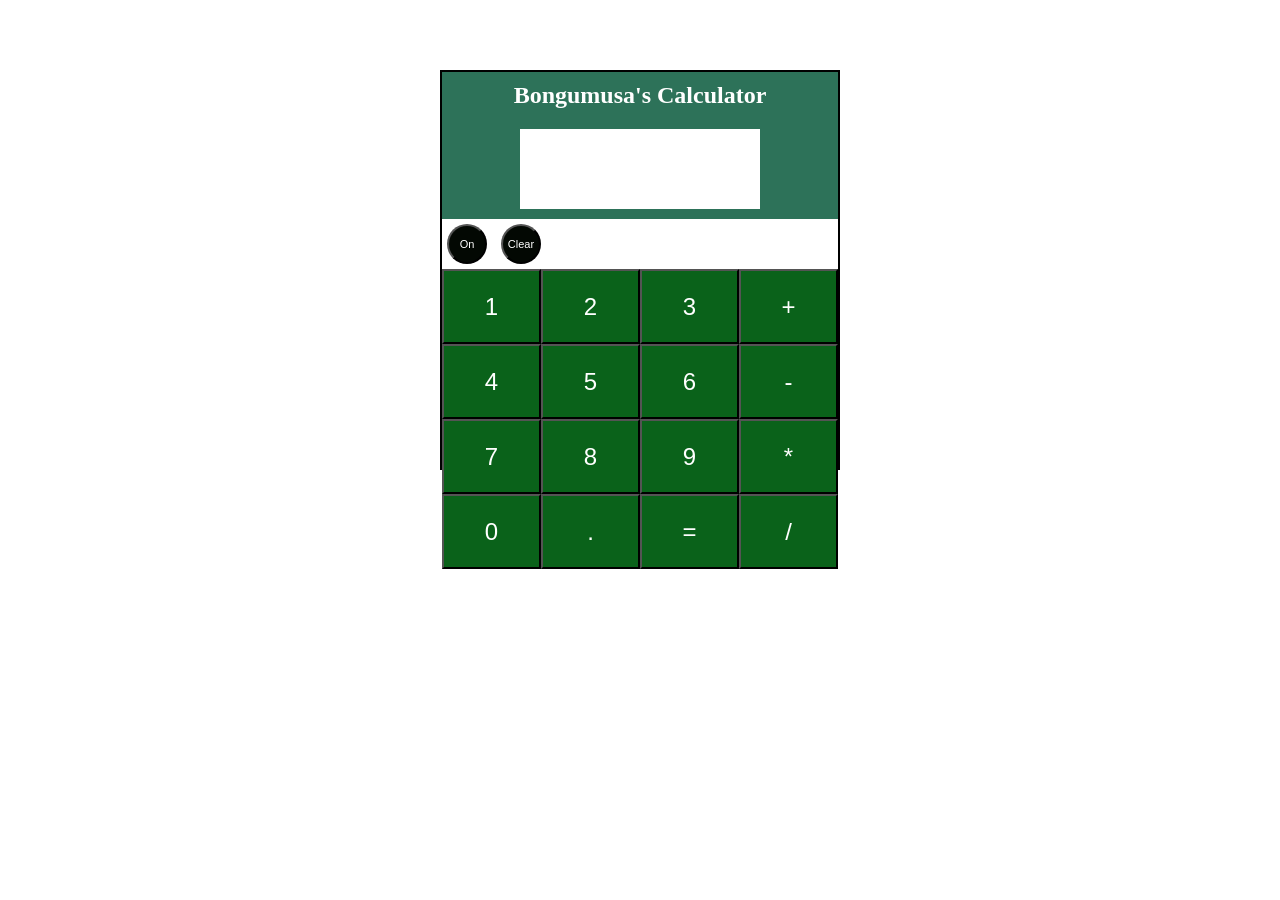
<file: images/index.html>
<!DOCTYPE html>
<html>
<head>
    <meta charset="utf-8" />
    <meta name="viewport" content="width=device-width, initial-scale=1.0">
    <title>iCalculator</title>
    <style>
        *{
            box-sizing: border-box;
            margin: 0;
            padding: 0;
        }
        .container{
            width: 400px;
            height: 400px;
            border: 2px solid black;
            margin: 70px auto;
            position: relative; /* Added for positioning the on/off button */
        }
        .title {
            text-align: center;
            font-size: 24px;
            font-weight: bold;
            padding: 10px 0;
            background-color: rgb(45, 114, 89);
            color: white;
        }
        .screen{
            height: 100px;
            background-color: rgb(45, 114, 89);
            display: flex;
            align-items: center;
            justify-content: center; /* Adjusted to center align */
            padding: 0 10px; /* Added padding for spacing */
        }
        #display{
            width: 240px;
            height: 80px;
            border: none;
            outline: none;
            font-size: 32px;
            text-align: right;
        }
        #clear, #power{
            width: 40px;
            height: 40px;
            border-radius: 50%;
            font-size: 11px;
            color: white;
            background-color: rgb(3, 8, 3);
            margin: 5px; /* Added margin for spacing */
        }
        #power{
            align-self: flex-start; /* Adjusted position */
        }
        #clear {
            align-self: flex-end; /* Adjusted position */
        }
        .keypad{
            height: 300px;
        }
        .row{
            height: 25%;
        }
        .key{
            width: 25%;
            height: 100%;
            font-size: 24px;
            color: white;
            background-color: rgb(10, 98, 26);
            float: left;
        }
        .key:hover{
            background-color: rgb(7, 20, 13);
        }
        .key:active{
            background-color: black;
        }
    </style>
</head>
<body>
    <div class="container">
        <div class="title">Bongumusa's Calculator</div> <!-- Added title -->
        <div class="screen">
            <input id="display" type="text" readonly>
        </div>
        <button id="power">On</button> <!-- Added on/off button -->
        <button id="clear">Clear</button>
        <div class="keypad">
            <div class="row">
                <button class="key" value="1">1</button>
                <button class="key" value="2">2</button>
                <button class="key" value="3">3</button>
                <button class="key" value="+">+</button>
            </div>
            <div class="row">
                <button class="key" value="4">4</button>
                <button class="key" value="5">5</button>
                <button class="key" value="6">6</button>
                <button class="key" value="-">-</button>
            </div>
            <div class="row">
                <button class="key" value="7">7</button>
                <button class="key" value="8">8</button>
                <button class="key" value="9">9</button>
                <button class="key" value="*">*</button>
            </div>
            <div class="row">
                <button class="key" value="0">0</button>
                <button class="key" value=".">.</button>
                <button class="key" value="=">=</button>
                <button class="key" value="/">/</button>
            </div>
        </div>
    </div>
    <script>
        const display = document.getElementById("display");
        const clear = document.getElementById("clear");
        const power = document.getElementById("power"); // Added power button

        const keys = document.querySelectorAll(".key");

        keys.forEach(key => {
            key.addEventListener("click", function () {
                if (!calculatorOn) return; // Check if calculator is on
                const value = this.value;

                if (value === "=") {
                    const result = eval(display.value);
                    display.value = result;
                } else {
                    display.value += value;
                }

            });
        });

        clear.addEventListener("click", function () {
            if (!calculatorOn) return; // Check if calculator is on
            display.value = "";
        });

        let calculatorOn = true; // Initial state

        power.addEventListener("click", function () {
            calculatorOn = !calculatorOn; // Toggle on/off state
            if (calculatorOn) {
                power.textContent = "On";
                clear.disabled = false; // Enable clear button
                keys.forEach(key => key.disabled = false); // Enable keys
            } else {
                power.textContent = "Off";
                display.value = ""; // Clear display
                clear.disabled = true; // Disable clear button
                keys.forEach(key => key.disabled = true); // Disable keys
            } 
            
        });
    </script>
</body>
</html>
</file>
